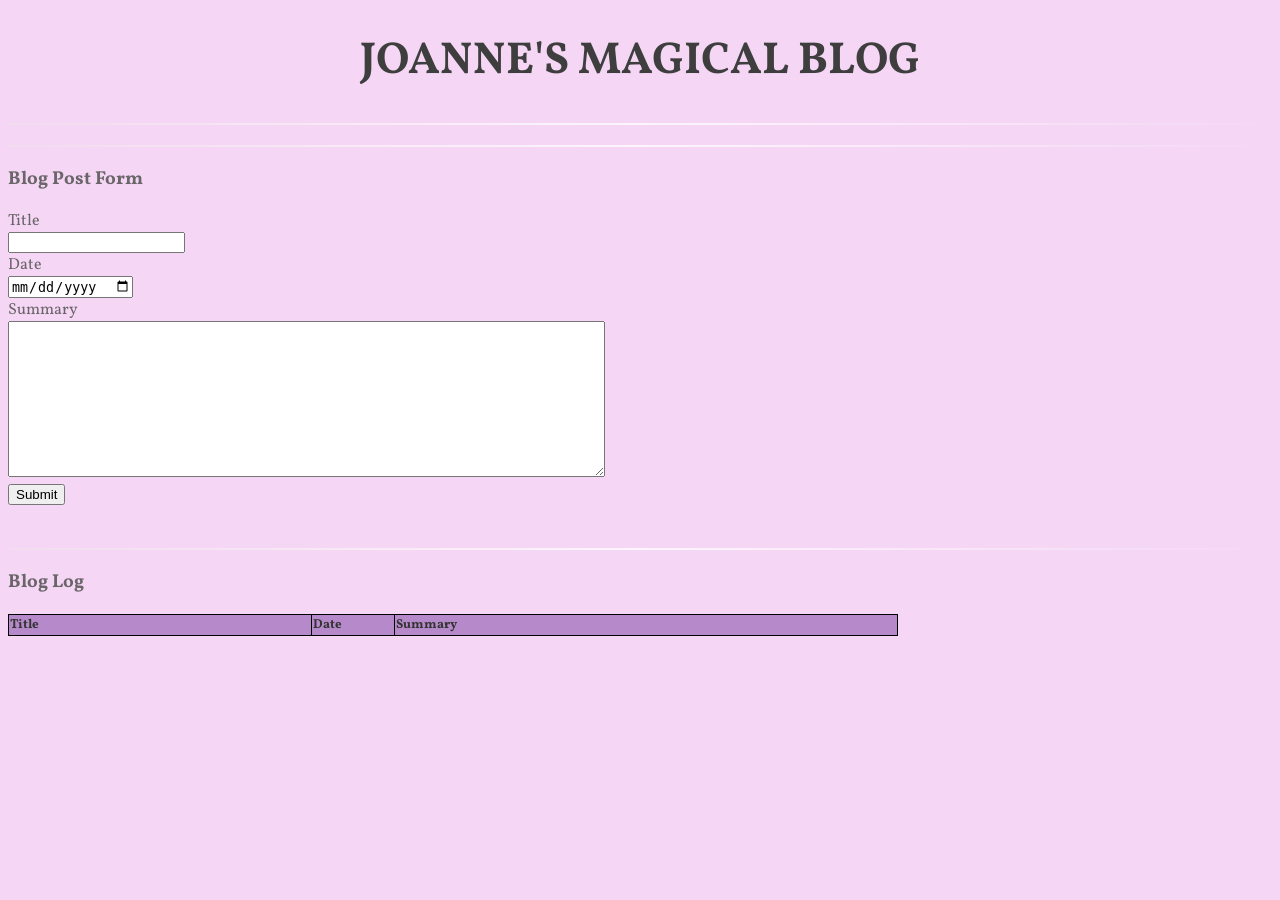
<file: redoCrud.html>
<!doctype html>
<html lang="en">
  <head>
    <meta charset="UTF-8">
    <meta name="description" content="Joanne's Online Portfolio">
    <meta name="author" content="Joanne Wu">
    <title>Joanne Wu's Redo Blog CRUD</title>
    <link rel="stylesheet" href="styles.css">
    <link rel="preconnect" href="https://fonts.googleapis.com">
    <link rel="preconnect" href="https://fonts.gstatic.com" crossorigin>
    <link href="https://fonts.googleapis.com/css2?family=Spline+Sans+Mono:wght@300&family=Vollkorn&display=swap" rel="stylesheet">
  </head>
  <body>
    <div id="bigger">
      <script type="module">
        import {crudOnSubmit} from './blog.js'; 
        crudOnSubmit();
      </script>
      <h1>JOANNE'S MAGICAL BLOG</h1><hr><hr>
      <h3>Blog Post Form</h3>
      <form id="formy">
        <label for="title">Title</label><br>
        <input type="text" name="title" id="title"><br>
        <label for="date">Date</label><br>
        <input type="date" name="date" id="date"><br>
        <label for="summary">Summary</label><br>
        <textarea name="summary" id="summary" rows="4" cols="50"></textarea><br>
        <input type="submit" value="Submit">
      </form>
      <br/>
      <hr>
      <h3>Blog Log</h3>
      <table id="blog-posts">
        <thead>
          <tr>
            <th style="width: 300px">Title</th>
            <th style="width: 80px">Date</th>
            <th style="width: 500px">Summary</th>
          </tr>
        </thead>
        <tbody id="blog-table-body">
        </tbody>
      </table>
    </div>
  </body>
</html>
</file>
<file: styles.css>
/* Media Query for Mobile Devices */
@media (max-width: 480px) {
  p {
    font-size:x-small;
  }
}
  
/* Media Query for low resolution  Tablets, Ipads */
@media (min-width: 481px) and (max-width: 1024px) {
  p{
    font-size: small;
  }
}
  
/* Media Query for Laptops and Desktops */
@media (min-width: 1025px){
  p,a {
    font-size:medium
  }
}

@media screen and (min-width: 1200px) {
  h1 {
     font-size: 1vw;
  }
}

:root{
  --babypink: #f5d7f5;
  --grey: rgb(105, 101, 104);
  --grey2: rgb(60, 60, 60);
  --purple: rgb(182, 138, 202);
  --red: rgb(138, 21, 21);
}

html {
  font-family: 'Vollkorn', serif;
  color:  var(--grey);
  background-color: var(--babypink);
}

h1 {
  color:rgb(63, 62, 62);
  font-size: 3.5vw;
  text-align: center;
}

textarea {
  padding: 1em;
  width: 45%;
  height: 10vw;
}

.spacefornav p{
  padding-top: 3px;
}

table{
  font-size: small;
  border:1px solid black;
  border-collapse: collapse;
  word-break:break-all;
  table-layout: fixed; 
  width: 100px;   
}

hr {
  margin: 0 auto;
  margin-top: 20px;
  width: 100%;
  border: 0;
  height: 2px;
  background-image: linear-gradient(to right, rgba(238, 226, 230, 0.404), rgba(255, 255, 255, 0.75), rgba(255, 255, 255, 0));
}

th{
  text-align: left;
  color: rgb(52, 51, 51);
  font-size: small;
  border:1px solid black;
  border-collapse: collapse;
}

thead{
  background-color: var(--purple);
}

#bigger{
  height: 200px;
}

.edit-click{
  color: var(--grey2)
}
.delete-click{
  color: var(--red)
}

.edit-click:hover, .delete-click:hover{
  color: var(--purple);
}

td{
  padding-top: 4px;
  padding-left: 4px;
  padding-bottom: 4px;
  padding-right: 4px;   
  border:1px solid black;
  border-collapse: collapse;
  width: 230px;
  max-width:600px;
  word-wrap: break-word;
  background-color: white;
  height:5vh;
  text-align: left;
  vertical-align: top;
}
</file>
